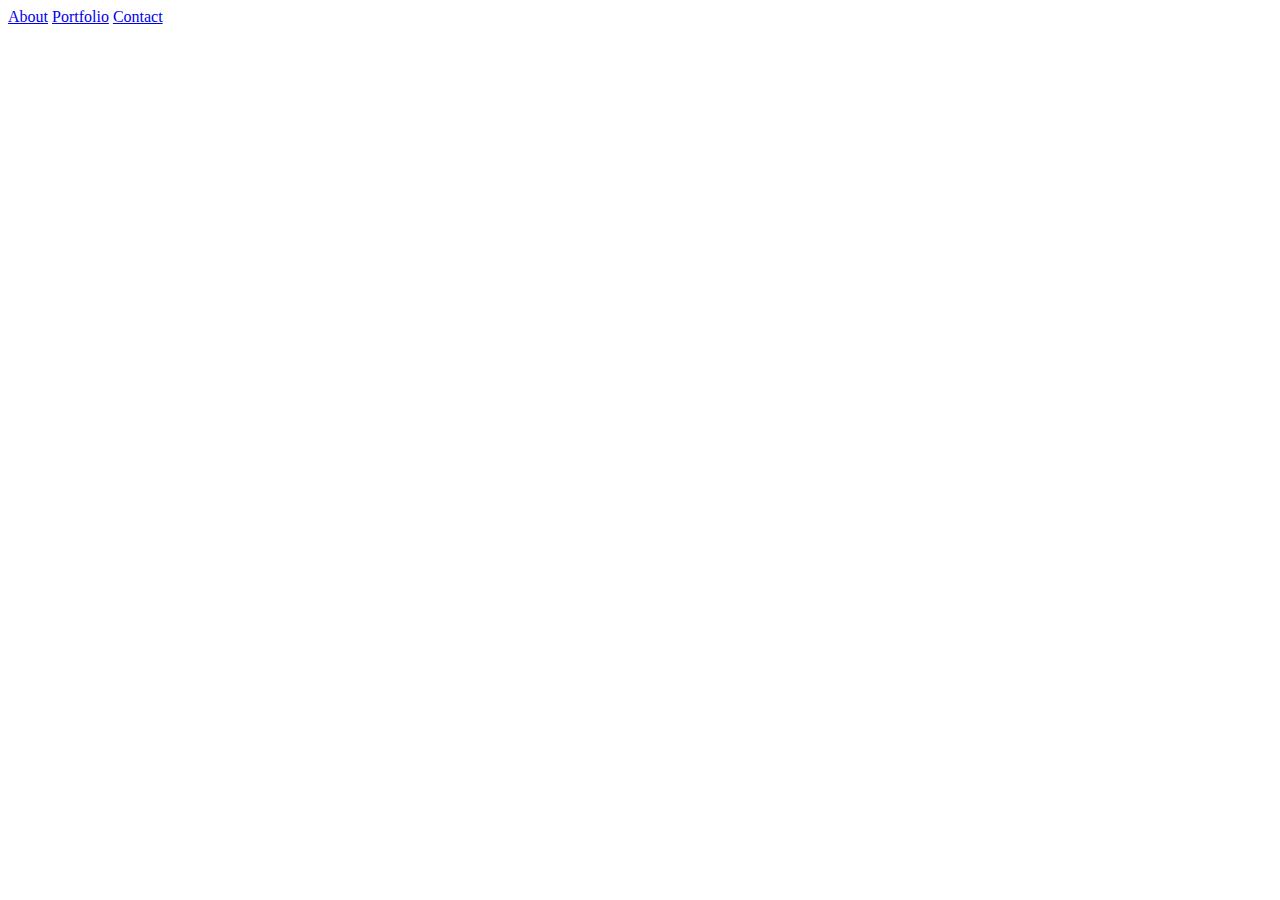
<file: contact.html>
<!DOCTYPE html>
<html>
	<head>
    	<title>Claudia Eurioste Portfolio</title>
    		<nav>
				<a href="index.html" class="navbar-link">About</a>
				<a href="portfolio.html" class="navbar-link"> Portfolio</a>
				<a href="#" class="navbar-link active">Contact</a>
            </nav>
</file>
